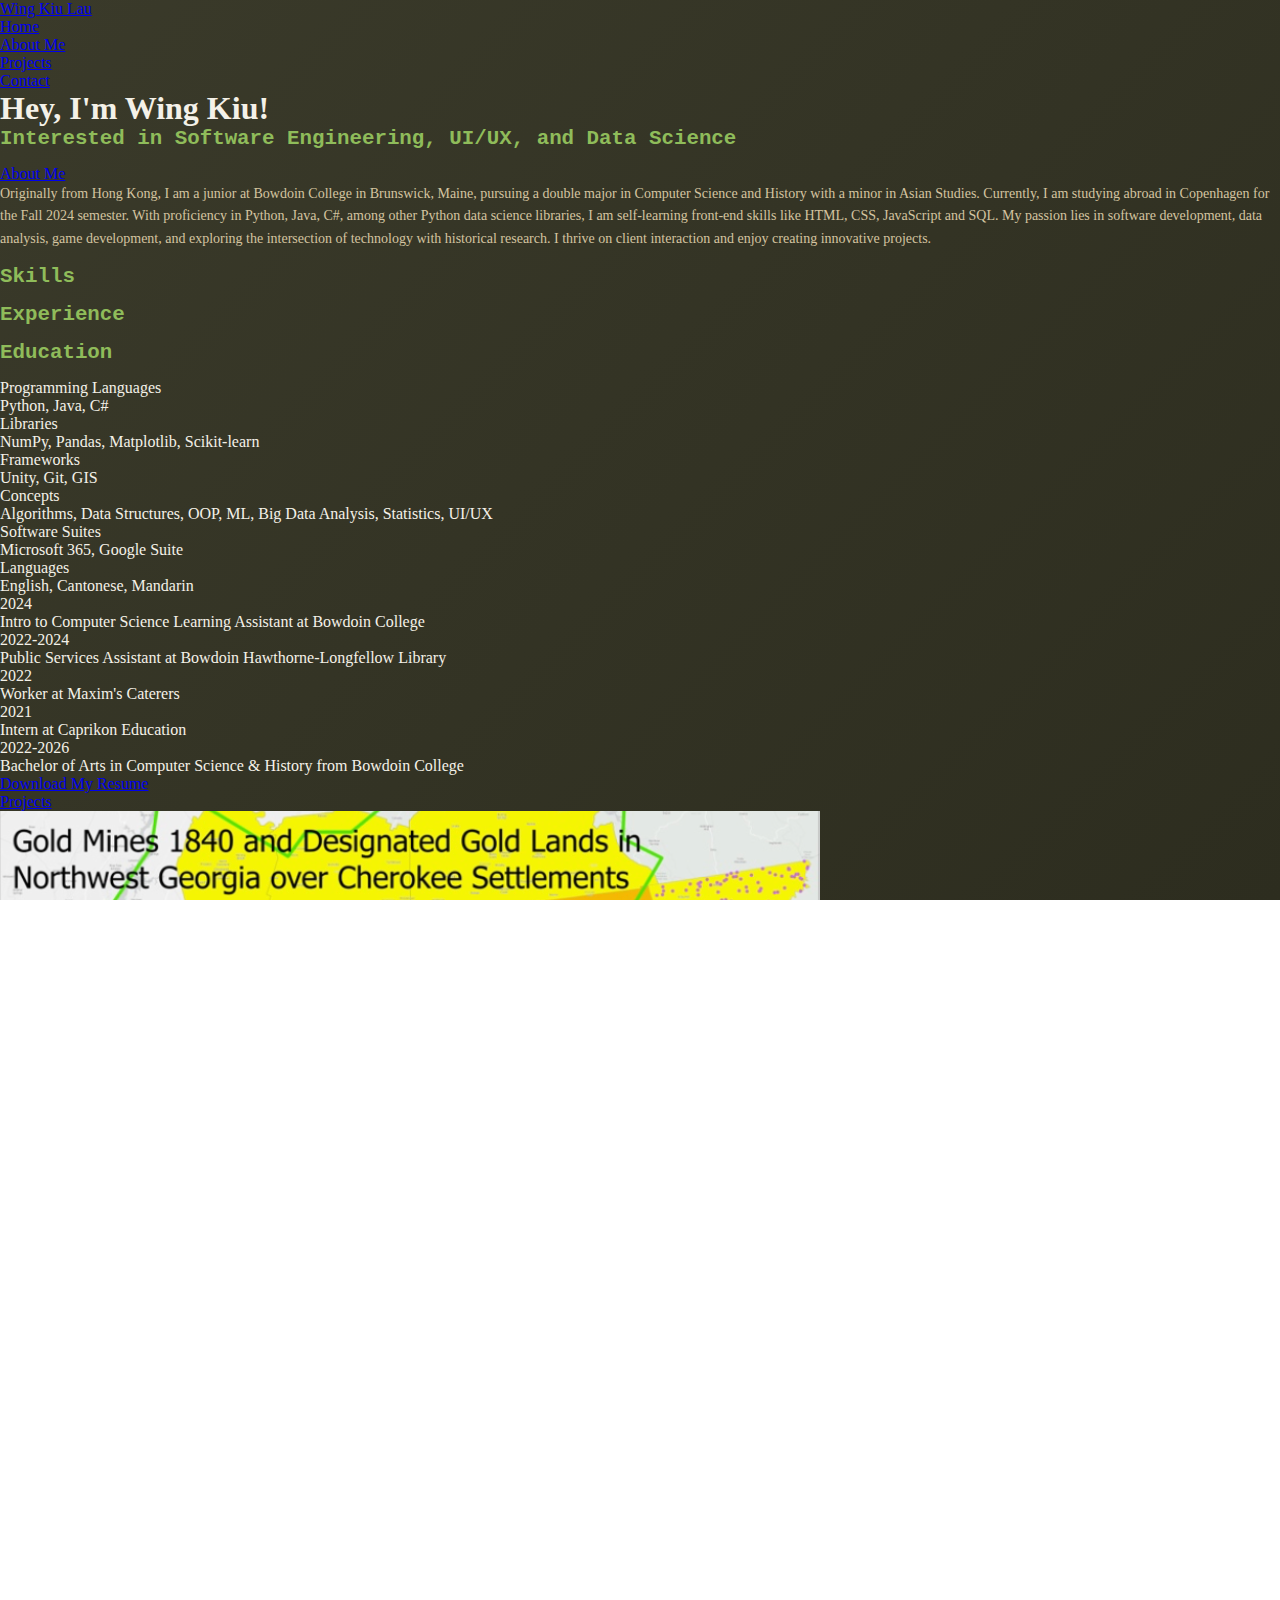
<file: index.html>
<!DOCTYPE html>
<html lang="en">
<head>
    <meta charset="UTF-8">
    <meta name="viewport" content="width=device-width, initial-scale=1.0">
    <title>Document</title>
    <link rel="stylesheet" href="style.css">  
    <script src="index.js" defer></script> 
</head>
<body>
    <nav class="navbar">
        <div class="navbar_container"> 
            <a href="/" id="navbar_name">Wing Kiu Lau</a>
            <div class="navbar_toggle" id="mobile-menu">
                <span class="bar"></span>
                <span class="bar"></span>
                <span class="bar"></span>
            </div>
            <ul class="navbar_menu">
                <li class="navbar_item">
                    <a href="#home" class="navbar_links">Home</a>
                </li>  
                <li>
                    <a href="#about" class="navbar_links">About Me</a>
                </li>  
                <li class="dropdown">
                    <a href="#projects" class="navbar_links">Projects</a>
                </li>
                <li>
                    <a href="#contact" class="navbar_links">Contact</a>
                </li>
            </ul>
        </div>
    </nav>

    <div class="main">
        <section id="home" class="about">
            <h1>Hey, I'm Wing Kiu!</h1>
            <h2>Interested in Software Engineering, UI/UX, and Data Science</h2>
            <div class="text-box">
            </div>
        </section>

        <section id="about" class="about description">
            <a href="#about" class="navbar_links">About Me</a>   
            <div class="text-box">
                <p> Originally from Hong Kong, I am a junior at Bowdoin College in Brunswick, Maine, pursuing a double major in Computer Science and History with a minor in Asian Studies. Currently, I am studying abroad in Copenhagen for the Fall 2024 semester.
                    With proficiency in Python, Java, C#, among other Python data science libraries, I am self-learning front-end skills like HTML, CSS, JavaScript and SQL. 
                    My passion lies in software development, data analysis, game development, and exploring the intersection of technology with historical research. I thrive on client interaction and enjoy creating innovative projects.
                </p>
            </div>
        </section>

        <section class="about">
            <div class="about-tab">
                <h2 class="tab-links active-link" onclick="opentab('skills')">Skills</h2>
                <h2 class="tab-links" onclick="opentab('experience')">Experience</h2>
                <h2 class="tab-links" onclick="opentab('education')">Education</h2>
            </div>
 
            <div class="tab-contents active-tab" id="skills">
                <ul>
                    <li><span>Programming Languages</span><br>Python, Java, C#</li>
                    <li><span>Libraries</span><br>NumPy, Pandas, Matplotlib, Scikit-learn</li>
                    <li><span>Frameworks</span><br>Unity, Git, GIS</li>
                    <li><span>Concepts</span><br>Algorithms, Data Structures, OOP, ML, Big Data Analysis, Statistics, UI/UX</li>
                    <li><span>Software Suites</span><br>Microsoft 365, Google Suite</li>
                    <li><span>Languages</span><br>English, Cantonese, Mandarin</li>
                </ul>
            </div>
            <div class="tab-contents" id="experience">
                <ul>
                    <li><span>2024</span><br>Intro to Computer Science Learning Assistant at Bowdoin College</li>
                    <li><span>2022-2024</span><br>Public Services Assistant at Bowdoin Hawthorne-Longfellow Library</li>
                    <li><span>2022</span><br>Worker at Maxim's Caterers</li>
                    <li><span>2021</span><br>Intern at Caprikon Education</li>
                </ul>
            </div>
            <div class="tab-contents" id="education">
                <ul>
                    <li><span>2022-2026</span><br>Bachelor of Arts in Computer Science & History from Bowdoin College</li>
                </ul>
            </div>
        </section>
        
        <section class="resume">
            <div class="text-box">
                <a href="WingKiuLau_Resume.pdf" download="WingKiuLau_Resume.pdf" class="btn btn-2">Download My Resume</a>
            </div>
        </section>
    
    </div>

    <section id="projects" class="projects-section">
        <a href="#projects" class="navbar_links">Projects</a>
        <div class="projects-container">
            <div class="project">
                <img src="MapImage.png" alt="Project 1" class="project-img">
                <h2>History and GIS Project</h2>
                <div class="dropdown-toggle" onclick="toggleDropdown('dropdown1')">
                    <span class="arrow">&#9660;</span> 
                </div>
                <div id="dropdown1" class="dropdown-content">
                    <p>A comparison of Northwest Georgia from 1830-1850 preceding and following the Cherokee Removal of 1838 using GIS analysis.</p>
                    <a href="Lau_HIST_DCS_Project.pdf" download="Lau_HIST_DCS_Project.pdf" class="btn btn-2">Download</a>
                </div>
            </div>
            <div class="project">
                <img src="ClawImage.jpg" alt="Project 2" class="project-img">
                <h2>Claw & Order: The Button Retrieval</h2>
                <div class="dropdown-toggle" onclick="toggleDropdown('dropdown2')">
                    <span class="arrow">&#9660;</span>  
                </div>
                <div id="dropdown2" class="dropdown-content">
                    <p>2D multiplayer claw machine game developed using C# on Unity during a 48-hour game jam.</p>
                    <a href="https://wingkiulau.github.io/One-Button-Game/" class="btn btn-2">Play</a>
                </div>
            </div>
            <div class="project">
                <img src="FrogImage.jpg" alt="Project 3" class="project-img">
                <h2>2D Only Go Frogward</h2>
                <div class="dropdown-toggle" onclick="toggleDropdown('dropdown3')">
                    <span class="arrow">&#9660;</span>  
                </div>
                <div id="dropdown3" class="dropdown-content">
                    <p>2D platformer game developed using C# on Unity. The player controls a frog character by jumping on spinning lily pads to a portal within a time limit.</p>
                    <a href="https://wingkiulau.github.io/Only-Go-Frogward/" class="btn btn-2">Play</a>
                </div>
            </div>
        </div>
    </section>

    <section id="contact" class="contact-form">
        <a href="#contact" class="navbar_links">Contact Me</a>   
        <div class="contact-form">
            <form name="submit-to-google-sheet">
                <input type="text" name="name" placeholder="your name" required>
                <input type="email" name="email" placeholder="your email" required>
                <textarea name="message" rows="6" placeholder="your message"></textarea>
                <button type="submit" class="btn btn-2">Submit</button>
            </form>
        </div>
    </section>

    <footer>
        <div class="contact-icons">
            <a href="https://www.linkedin.com/in/wingkiulau/" target="_blank">
                <img src="linkedin.png" alt="LinkedIn" class="icon">
            </a>
            <a href="https://github.com/wingkiulau" target="_blank">
                <img src="github.png" alt="GitHub" class="icon">
            </a>
            <a href="mailto:wk.lau.012@gmail.com">
                <img src="email.png" alt="Email" class="icon">
            </a>
        </div>
    </footer>

</body>
</html>
</file>
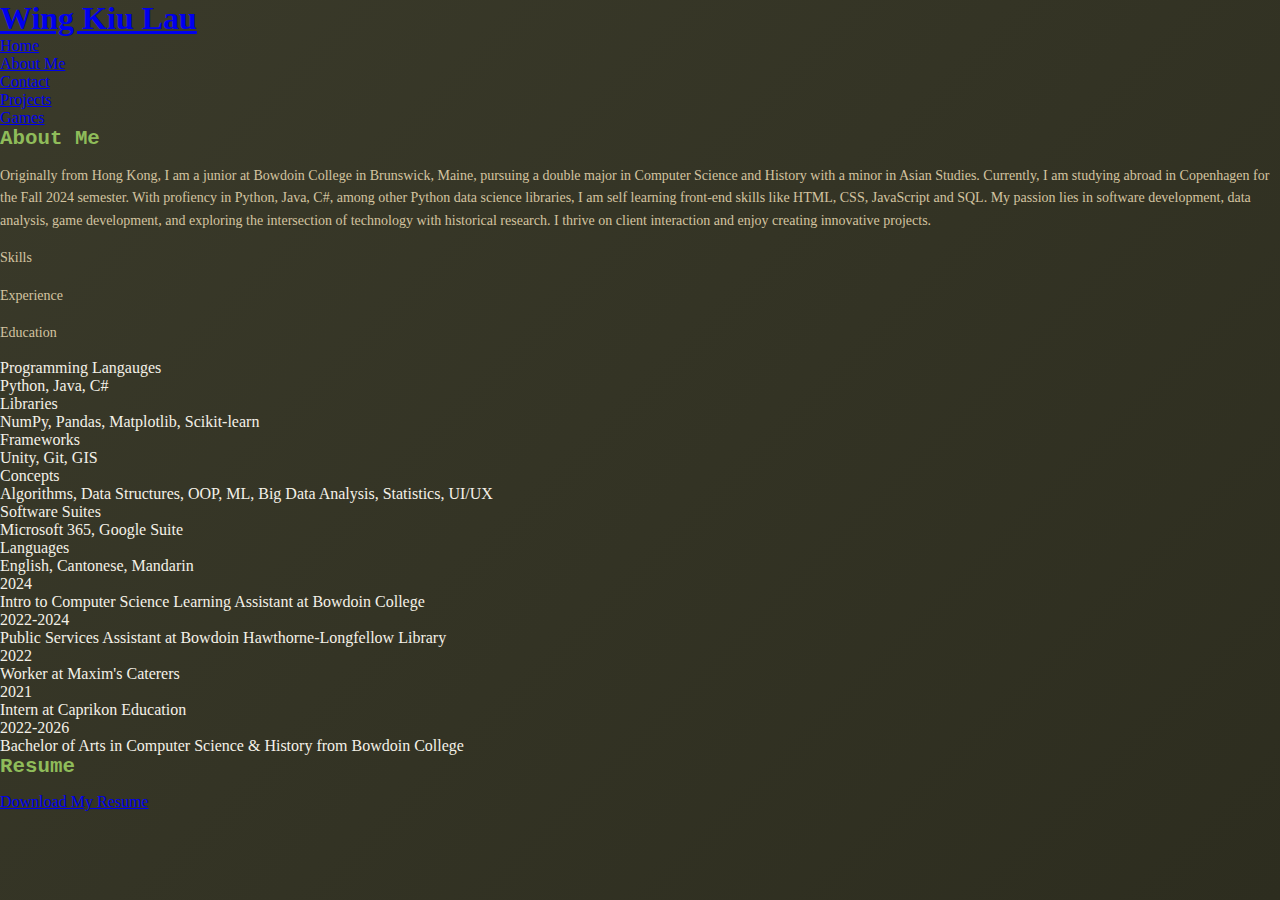
<file: about.html>
<!DOCTYPE html>
<html lang="en">
<head>
    <meta charset="UTF-8">
    <meta name="viewport" content="width=device-width, initial-scale=1.0">
    <title>Document</title>
    <link rel="stylesheet" href="style.css">  
    <script src="script.js" defer></script> <!-- Link to your JavaScript file -->
</head>
<body>
    <header class="header">
        <h1><a href="index.html" class="no-underline">Wing Kiu Lau</a></h1>  
        <nav class="nav-bar">
            <ul>
                <li><a href="index.html">Home</a></li>  
                <li><a href="about.html">About Me</a></li>  
                <li><a href="contact.html">Contact</a></li>
                <li class = "dropdown">
                   <a href="projects.html">Projects</a></li>
                   <div class = "dropdown-content">
                    <a href="games.html">Games</a>
                   </div>
                </li>
            </ul>
        </nav>
    </header>

    <main>
        <section class="about description">
            <h2>About Me</h2>
            <div class="text-box">
            <p> Originally from Hong Kong, I am a junior at Bowdoin College in Brunswick, Maine, pursuing a double major in Computer Science and History with a minor in Asian Studies. Currently, I am studying abroad in Copenhagen for the Fall 2024 semester.

                With profiency in Python, Java, C#, among other Python data science libraries, I am self learning front-end skills like HTML, CSS, JavaScript and SQL. 
                
                My passion lies in software development, data analysis, game development, and exploring the intersection of technology with historical research. I thrive on client interaction and enjoy creating innovative projects.
            </p>
            </div>
        </section>

        <section class="about">
        <div class = "about-tab">
            <p class = "tab-links active-link" onclick="opentab('skills')">Skills</p>
            <p class = "tab-links" onclick="opentab('experience')">Experience</p>
            <p class = "tab-links" onclick="opentab('education')">Education</p>
        </div>
 
        <div class = "tab-contents active-tab" id="skills">
            <ul>
                <li><span>Programming Langauges</span><br>Python, Java, C#</li>
                <li><span>Libraries</span><br>NumPy, Pandas, Matplotlib, Scikit-learn</li>
                <li><span>Frameworks</span><br>Unity, Git, GIS</li>
                <li><span>Concepts</span><br>Algorithms, Data Structures, OOP, ML, Big Data Analysis, Statistics, UI/UX</li>
                <li><span>Software Suites</span><br>Microsoft 365, Google Suite</li>
                <li><span>Languages</span><br>English, Cantonese, Mandarin</li>
            </ul>
        </div>
        <div class = "tab-contents" id="experience">
            <ul>
                <li><span>2024</span><br>Intro to Computer Science Learning Assistant at Bowdoin College</li>
                <li><span>2022-2024</span><br>Public Services Assistant at Bowdoin Hawthorne-Longfellow Library</li>
                <li><span>2022</span><br>Worker at Maxim's Caterers</li>
                <li><span>2021</span><br>Intern at Caprikon Education</li>
            </ul>
        </div>
        <div class = "tab-contents" id="education">
            <ul>
                <li><span>2022-2026</span><br>Bachelor of Arts in Computer Science & History from Bowdoin College</li>
            </ul>
        </div>

        <section class="resume">
            <h2>Resume</h2>
            <div class="text-box">
            <a href="WingKiuLau_Resume.pdf" download="WingKiuLau_Resume">Download My Resume</a>
            </div>
        </section>
    </section>
    
    </main>

    <script>
        var tablinks = document.getElementsByClassName("tab-links");
        var tabcontents = document.getElementsByClassName("tab-contents");
        function opentab(tabname) {
            for(tablink of tablinks) {
                tablink.classList.remove("active-link");
            }
            for(tabcontent of tabcontents) {
                tabcontent.classList.remove("active-tab")
            }
            event.currentTarget.classList.add("active-link");
            document.getElementById(tabname).classList.add("active-tab");
        }
    </script>


</body>
</html>
</file>
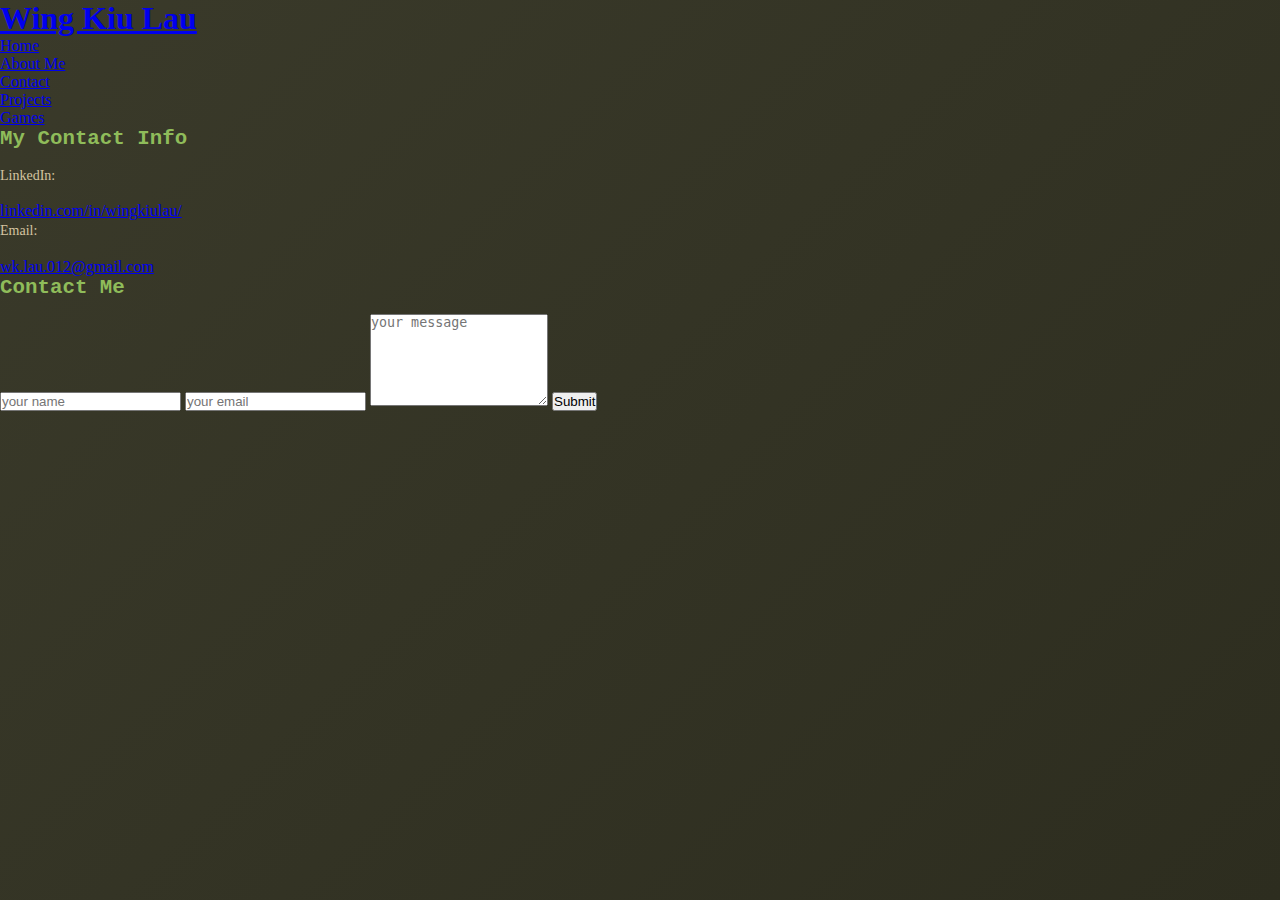
<file: contact.html>
<!DOCTYPE html>
<html lang="en">
<head>
    <meta charset="UTF-8">
    <meta name="viewport" content="width=device-width, initial-scale=1.0">
    <title>Document</title>
    <link rel="stylesheet" href="style.css">  
    <script src="script.js" defer></script> <!-- Link to JavaScript file -->
</head>
<body>
    <header class="header">
        <h1><a href="index.html" class="no-underline">Wing Kiu Lau</a></h1>  
        <nav class="nav-bar">
            <ul>
                <li><a href="index.html">Home</a></li>  
                <li><a href="about.html">About Me</a></li>  
                <li><a href="contact.html">Contact</a></li>
                <li class = "dropdown">
                   <a href="projects.html">Projects</a></li>
                   <div class = "dropdown-content">
                    <a href="games.html">Games</a>
                   </div>
                </li>
            </ul>
        </nav>
    </header>


    <main>
        <section class="contacts">
            <h2>My Contact Info</h2>
            <div class="text-box">
            <p>LinkedIn: </p><a href="https://www.linkedin.com/in/wingkiulau/">linkedin.com/in/wingkiulau/</a>
            <p>Email: </p><a href= "mailto: wk.lau.012@gmail.com"> wk.lau.012@gmail.com </a>
            </div>
        </section>

        <section class="contact-form">
        <div class="contact-form">
            <h2>Contact Me</h2>
            <form name = 'submit-to-google-sheet'>
                <input type="text" name="name" placeholder="your name" required>
                <input type="email" name="email" placeholder="your email" required>
                <textarea name="message" rows="6" placeholder="your message"></textarea>
                <button type="submit" class="btn btn-2">Submit</button>
            </form>
        </section>
    </main>

    <script>
        const scriptURL = 'https://script.google.com/macros/s/AKfycbxrxBucgG4mGdBbXEAuBi4OIaGWW2PE56Hoy08tY8wHaU24LF7IrrFi4nbPd08Bpbj6xw/exec'
        const form = document.forms['submit-to-google-sheet']
      
        form.addEventListener('submit', e => {
          e.preventDefault()
          fetch(scriptURL, { method: 'POST', body: new FormData(form)})
            .then(response => console.log('Success!', response))
            .catch(error => console.error('Error!', error.message))
        })
      </script>
      
</body>
</html>
</file>
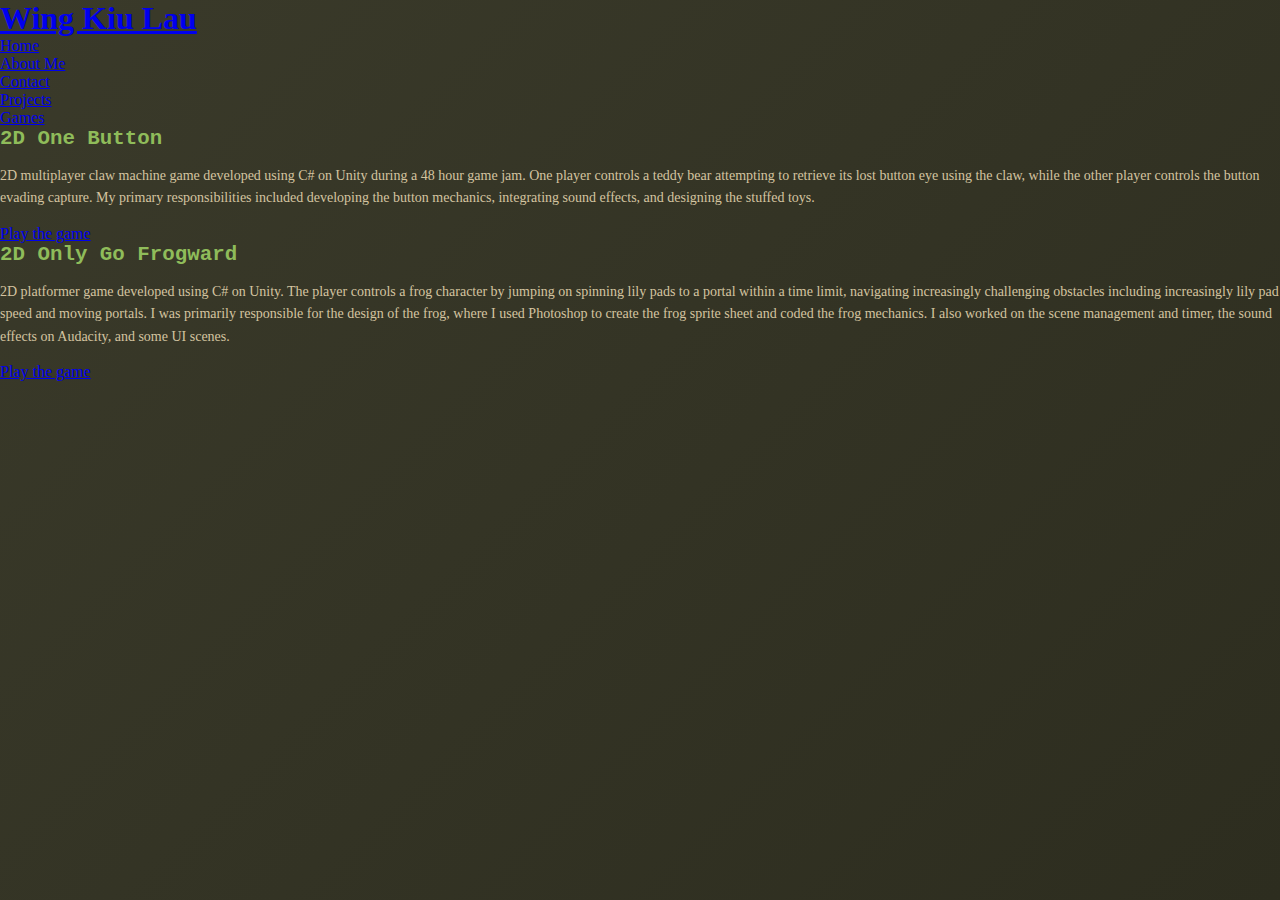
<file: games.html>
<!DOCTYPE html>
<html lang="en">
<head>
    <meta charset="UTF-8">
    <meta name="viewport" content="width=device-width, initial-scale=1.0">
    <title>Document</title>
    <link rel="stylesheet" href="style.css">  
    <script src="script.js" defer></script> <!-- Link to your JavaScript file -->
</head>
<body>
    <header class="header">
        <h1><a href="index.html" class="no-underline">Wing Kiu Lau</a></h1>  
        <nav class="nav-bar">
            <ul>
                <li><a href="index.html">Home</a></li>  
                <li><a href="about.html">About Me</a></li>  
                <li><a href="contact.html">Contact</a></li>
                <li class = "dropdown">
                   <a href="projects.html">Projects</a></li>
                   <div class = "dropdown-content">
                    <a href="games.html">Games</a>
                   </div>
                </li>
            </ul>
        </nav>
    </header>


    <main>
        <section class="2D Claw Machine Game">
            <h2>2D One Button</h2>
            <div class="text-box">
                <p> 2D multiplayer claw machine game developed using C# on Unity during a 48 hour game jam. One player controls a teddy bear attempting to retrieve its lost button eye using the claw, while the other player controls the button evading capture.
                    My primary responsibilities included developing the button mechanics, integrating sound effects, and designing the stuffed toys.</p>
            </div>
            <a href="https://wingkiulau.github.io/One-Button-Game/" class="btn btn-2">Play the game</a>
        </section>

        <section class="2D Only Go Frogward Game"> 
            <h2>2D Only Go Frogward</h2>
            <div class="text-box">
            <p> 2D platformer game developed using C# on Unity. The player controls a frog character by jumping on spinning lily pads to a portal within a time limit, navigating increasingly challenging obstacles including increasingly lily pad speed and moving portals.
                I was primarily responsible for the design of the frog, where I used Photoshop to 
                create the frog sprite sheet and coded the frog mechanics. I also worked on the scene management and timer,
                the sound effects on Audacity, and some UI scenes.  
            </p>
            </div>
            <a href="https://wingkiulau.github.io/Only-Go-Frogward/" class="btn btn-2">Play the game</a>
        </section>
    </main>

</body>
</html>
</file>
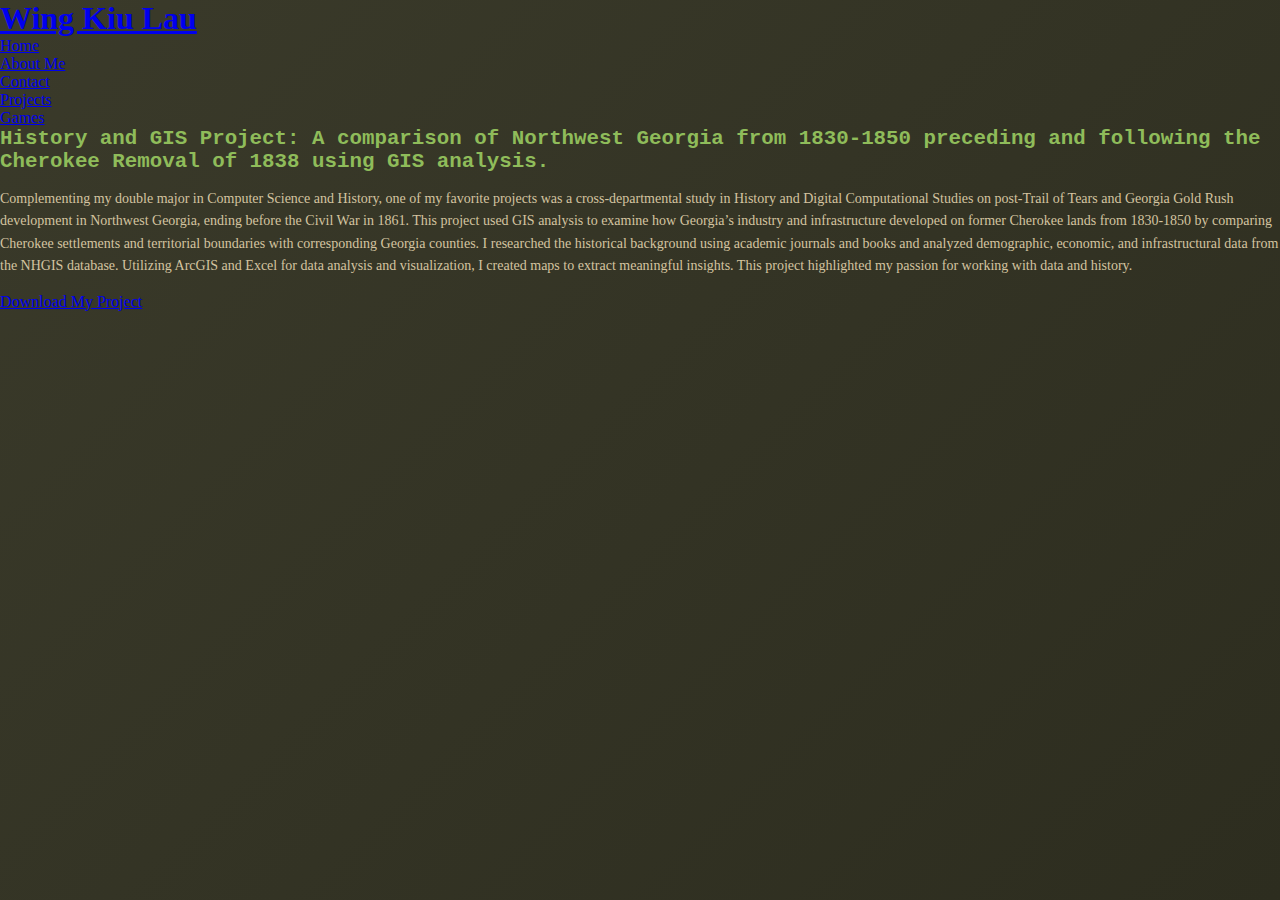
<file: projects.html>
<!DOCTYPE html>
<html lang="en">
<head>
    <meta charset="UTF-8">
    <meta name="viewport" content="width=device-width, initial-scale=1.0">
    <title>Document</title>
    <link rel="stylesheet" href="style.css">  
    <script src="script.js" defer></script> <!-- Link to JavaScript file -->
</head>
<body>
    <header class="header">
        <h1><a href="index.html" class="no-underline">Wing Kiu Lau</a></h1>  
        <nav class="nav-bar">
            <ul>
                <li><a href="index.html">Home</a></li>  
                <li><a href="about.html">About Me</a></li>  
                <li><a href="contact.html">Contact</a></li>
                <li class="dropdown">
                   <a href="projects.html">Projects</a>
                   <div class="dropdown-content">
                    <a href="games.html">Games</a>
                   </div>
                </li>
            </ul>
        </nav>
    </header>

     </section>
        
        <section class="Project">
            <h2>History and GIS Project: A comparison of Northwest Georgia from 1830-1850 preceding and following the Cherokee
Removal of 1838 using GIS analysis.</h2>
            <div class="text-box">
                <p> Complementing my double major in Computer Science and History, one of my favorite projects was a cross-departmental 
                    study in History and Digital Computational Studies on post-Trail of Tears and Georgia Gold Rush development in Northwest 
                    Georgia, ending before the Civil War in 1861. This project used GIS analysis to examine how Georgia’s industry and 
                    infrastructure developed on former Cherokee lands from 1830-1850 by comparing Cherokee settlements and territorial 
                    boundaries with corresponding Georgia counties. I researched the historical background using academic journals and 
                    books and analyzed demographic, economic, and infrastructural data from the NHGIS database. Utilizing ArcGIS and Excel 
                    for data analysis and visualization, I created maps to extract meaningful insights. This project highlighted my passion 
                    for working with data and history. </p>
            </div>
            <div class="text-box">
            <a href="Lau HIST_DCS Project Second Draft.pdf" download="Lau HIST_DCS Project Second Draft.pdf">Download My Project</a>
            </div>
        </section>
    </section>

</body>
</html>
</file>
<file: style.css>
/* style.css */
* {
    margin: 0;
    padding: 0;
    box-sizing: border-box;
}

html, body {
    height: 100%;
    margin: 0;
    padding: 0;
    font-family: 'Georgia', serif;
    background: linear-gradient(135deg, #3a3a2a 0%, #2d2d1f 100%);
    color: #f4f1e8;
    transition: all 0.3s ease;
    overflow-x: hidden;
}

/* Mode Toggle */
.mode-toggle {
    position: fixed;
    top: 20px;
    right: 20px;
    z-index: 1000;
    display: flex;
    align-items: center;
    gap: 12px;
    background: rgba(168, 147, 104, 0.2);
    backdrop-filter: blur(10px);
    border: 2px solid rgba(168, 147, 104, 0.3);
    border-radius: 25px;
    padding: 12px 20px;
    color: #f4f1e8;
    font-size: 14px;
    cursor: pointer;
    transition: all 0.3s ease;
    user-select: none;
}

.mode-toggle:hover {
    background: rgba(168, 147, 104, 0.3);
    border-color: rgba(168, 147, 104, 0.5);
}

.mode-toggle.disabled {
    opacity: 0.6;
    cursor: not-allowed;
}

.mode-toggle:focus {
    outline: 2px solid #a89368;
    outline-offset: 2px;
}

.mode-toggle.disabled:focus {
    outline: none;
}

.mode-transition {
    transition: all 0.5s ease-in-out;
}

.toggle-label {
    font-weight: 500;
    opacity: 0.7;
    transition: opacity 0.3s ease;
}

.toggle-label.active {
    opacity: 1;
    color: #a89368;
}

.toggle-switch {
    width: 50px;
    height: 25px;
    background: rgba(168, 147, 104, 0.3);
    border-radius: 15px;
    position: relative;
    cursor: pointer;
    transition: all 0.3s ease;
}

.toggle-switch::before {
    content: '';
    position: absolute;
    width: 21px;
    height: 21px;
    background: #a89368;
    border-radius: 50%;
    top: 2px;
    left: 2px;
    transition: all 0.3s ease;
    box-shadow: 0 2px 4px rgba(0, 0, 0, 0.2);
}

.toggle-switch.active {
    background: rgba(168, 147, 104, 0.6);
}

.toggle-switch.active::before {
    transform: translateX(25px);
    background: #f4f1e8;
}

/* High contrast mode */
@media (prefers-contrast: high) {
    .mode-toggle {
        border-color: #fff;
        background: rgba(255, 255, 255, 0.1);
    }
    
    .toggle-switch::before {
        background: #fff;
    }
    
    .toggle-label.active {
        color: #fff;
    }
}

/* Reduced motion support */
@media (prefers-reduced-motion: reduce) {
    .mode-toggle,
    .toggle-switch,
    .toggle-switch::before,
    .toggle-label {
        transition: none;
    }
    
    .loading-spinner {
        animation: none;
    }
}

/* Loading state */
.loading-text {
    display: flex;
    align-items: center;
    gap: 8px;
}

.loading-spinner {
    width: 12px;
    height: 12px;
    border: 2px solid rgba(168, 147, 104, 0.3);
    border-top: 2px solid #a89368;
    border-radius: 50%;
    animation: spin 1s linear infinite;
}

@keyframes spin {
    0% { transform: rotate(0deg); }
    100% { transform: rotate(360deg); }
}

.terminal-header::after {
    content: '';
    position: absolute;
    top: 0;
    left: 0;
    right: 0;
    bottom: 0;
    background: linear-gradient(45deg, transparent 30%, rgba(143, 188, 90, 0.1) 50%, transparent 70%);
    animation: data-flow 4s linear infinite;
    pointer-events: none;
}

/* Terminal Animations */
@keyframes data-flow {
    0% { transform: translateX(-100%); }
    100% { transform: translateX(100%); }
}

.glitch-text {
    color: #8fbc5a;
    font-size: 4.5em;
    margin-bottom: 20px;
    animation: earth-glitch 3s infinite;
    text-shadow: 0 0 15px rgba(143, 188, 90, 0.6);
}

@keyframes earth-glitch {
    0%, 20%, 40%, 100% { color: #8fbc5a; text-shadow: 0 0 15px rgba(143, 188, 90, 0.6); }
    10% { color: #a5714e; text-shadow: 2px 0 rgba(165, 113, 78, 0.8), -2px 0 rgba(76, 111, 47, 0.8); }
    30% { color: #4c6f2f; text-shadow: -2px 0 rgba(165, 113, 78, 0.8), 2px 0 rgba(76, 111, 47, 0.8); }
}

.terminal-text {
    color: #8fbc5a;
    text-shadow: 0 0 8px rgba(143, 188, 90, 0.4);
    margin: 8px 0;
    opacity: 0;
    font-size: 1.2em;
    animation: fadeInTerminal 0.8s ease-out forwards;
}

.terminal-text:nth-child(2) { animation-delay: 0.3s; }
.terminal-text:nth-child(3) { animation-delay: 1.6s; }
.terminal-text:nth-child(4) { animation-delay: 1.9s; }
.terminal-text:nth-child(5) { animation-delay: 2.2s; }

@keyframes fadeInTerminal {
    from {
        opacity: 0;
        transform: translateX(-20px);
    }
    to {
        opacity: 1;
        transform: translateX(0);
    }
}

.status-online {
    color: #a5714e;
    text-shadow: 0 0 8px rgba(165, 113, 78, 0.6);
}

/* Terminal */
.terminal-hero {
    overflow: hidden;
    position: absolute;
    top: 0;  
    left: 0;  
    width: 100%;  
    height: 100vh;
    display: flex;
    justify-content: center;
    align-items: center;
    flex-direction: column;
    text-align: center;
    position: relative;
    background: linear-gradient(135deg, rgba(58, 58, 42, 0.8) 0%, rgba(45, 45, 31, 0.8) 100%);
    padding: 40px;
}

.terminal-hero::before {
    content: '';
    position: absolute;
    top: 0;
    left: 0;
    right: 0;
    bottom: 0;
    background: radial-gradient(circle at 50% 50%, rgba(168, 147, 104, 0.1) 0%, transparent 50%);
    z-index: 0;
}

.terminal-header {
    max-width: 800px;
    z-index: 1;
    font-family: 'Courier New', monospace;
}

@keyframes fadeInUp {
    from {
        opacity: 0;
        transform: translateY(30px);
    }
    to {
        opacity: 1;
        transform: translateY(0);
    }
}

/* Login Button Styles */
.login-container {
    margin-top: 30px;
    opacity: 0;
    transform: translateY(20px);
    transition: all 0.8s ease;
    animation: fadeInUp 1s ease-out 3s both;
}

.login-prompt {
    color: #8fbc5a;
    font-family: 'Courier New', monospace;
    font-size: 1.1em;
    margin-bottom: 15px;
    text-shadow: 0 0 8px rgba(143, 188, 90, 0.4);
}

/* Cursor animation */
.cursor {
    display: inline-block;
    background: #8fbc5a;
    width: 2px;
    height: 1.2em;
    margin-left: 2px;
    animation: cursor-blink 1s infinite;
}

@keyframes cursor-blink {
    0%, 50% { opacity: 1; }
    51%, 100% { opacity: 0; }
}

/* Authentication screen */
.auth-screen {
    position: fixed;
    top: 0;
    left: 0;
    width: 100%;
    height: 100%;
    background: rgba(10, 15, 10, 0.95);
    display: none;
    justify-content: center;
    align-items: center;
    z-index: 2000;
}

.auth-terminal {
    background: rgba(0, 0, 0, 0.8);
    border: 2px solid #8fbc5a;
    border-radius: 10px;
    padding: 30px;
    max-width: 400px;
    width: 90%;
    font-family: 'Courier New', monospace;
    box-shadow: 0 0 30px rgba(143, 188, 90, 0.3);
}

.auth-title {
    color: #8fbc5a;
    font-size: 1.5em;
    margin-bottom: 20px;
    text-align: center;
    text-shadow: 0 0 10px rgba(143, 188, 90, 0.6);
}

.auth-input {
    width: 100%;
    background: rgba(0, 0, 0, 0.5);
    border: 1px solid #8fbc5a;
    color: #8fbc5a;
    padding: 10px;
    font-family: 'Courier New', monospace;
    font-size: 1em;
    margin-bottom: 15px;
    border-radius: 3px;
}

.auth-input:focus {
    outline: none;
    box-shadow: 0 0 10px rgba(143, 188, 90, 0.4);
}

/* Portfolio Mode Specific Styles */
.portfolio-mode {
    height: 100vh;
    overflow: hidden;
    position: relative;

}

.portfolio-content {
    display: grid;
    opacity: 0;
    transform: translateY(50px);
    transition: all 1s ease;
    min-height: 100vh;
    position: absolute;  
    top: 0;           
    left: 0;       
    width: 100%;      
    height: 100%;      
    overflow-y: auto; 
}

.portfolio-content.show {
    opacity: 1;
    transform: translateY(0);
    grid-area: main;
}

/* Sections */
.section-title {
    font-family: 'Courier New', monospace;
    color: #8fbc5a;
    font-size: 1.8em;
    margin-bottom: 20px;
    text-align: center;
    
    /* Glow effect */
    text-shadow: 
        0 0 4px #8fbc5a,
        0 0 6px #8fbc5a40;
    
    /* Flicker animation */
    animation: flicker 4s infinite alternate;
}

@keyframes flicker {
    0%, 100% {
        text-shadow: 
            0 0 3px #8fbc5a,
            0 0 6px #8fbc5a40;
    }
    
    50% {
        text-shadow: 
            0 0 1px #8fbc5a,
            0 0 3px #8fbc5a30;
    }
}

h2 {
    font-family: 'Courier New', monospace;
    color: #8fbc5a;
    font-size: 1.3em;
    margin-bottom: 15px;
}

h3 {
    color: #a89368;
    font-size: 1.1em;
    margin-bottom: 10px;
}

p {
    color: #d4c4a0;
    line-height: 1.6;
    margin-bottom: 15px;
    font-size: 14px;
}

/* Profile Section */
.profile-section {
    grid-area: sidebar;
    background: rgba(168, 147, 104, 0.1);
    border: 2px solid rgba(168, 147, 104, 0.3);
    border-radius: 20px;
    padding: 30px;
    text-align: center;
    backdrop-filter: blur(10px);
    position: relative;
    overflow-y: auto;
}

.profile-pic {
    width: 120px;
    height: 120px;
    border-radius: 50%;
    object-fit: cover;
    cursor: pointer;
    transition: all 0.3s ease;
    box-shadow: 0 0 20px rgba(143, 188, 90, 0.6);
    margin-bottom: 20px;
}

.profile-pic:hover {
    transform: scale(1.05);
    box-shadow: 0 0 30px rgba(143, 188, 90, 0.8);
}

.about-text {
    transform: translateY(0);
    transition: all 0.5s ease;
    font-size: 1.1em;
    line-height: 1.6;
    color: #d4c4a0;
    margin-bottom: 30px;
}

/* Main - Skills/Projects */
.main-content {
    grid-area: main;
    background: rgba(168, 147, 104, 0.1);
    border: 2px solid rgba(168, 147, 104, 0.3);
    border-radius: 20px;
    padding: 30px;
    backdrop-filter: blur(10px);
    overflow-y: auto;
    position: relative;
}

.section-tabs {
    display: flex;
    gap: 15px;
    margin-bottom: 30px;
    border-bottom: 2px solid rgba(168, 147, 104, 0.3);
    padding-bottom: 15px;
}

.tab {
    padding: 10px 20px;
    background: rgba(168, 147, 104, 0.2);
    border: 1px solid rgba(168, 147, 104, 0.3);
    border-radius: 10px;
    cursor: pointer;
    transition: all 0.3s ease;
    font-family: 'Courier New', monospace;
    color: #8fbc5a;
}

.tab.active {
    background: rgba(143, 188, 90, 0.3);
    border-color: #8fbc5a;
    box-shadow: 0 0 10px rgba(143, 188, 90, 0.3);
}

.tab-content {
    display: none;
    opacity: 0;
    transform: translateY(20px);
    transition: all 0.5s ease;
}

.tab-content.active {
    display: block;
    opacity: 1;
    transform: translateY(0);
}

/* Skills */
.skills-grid {
    display: grid;
    grid-template-columns: repeat(auto-fit, minmax(200px, 1fr));
    gap: 20px;
}

.skill-card {
    background: rgba(168, 147, 104, 0.1);
    border: 2px solid rgba(168, 147, 104, 0.3);
    border-radius: 15px;
    padding: 20px;
    text-align: center;
    transition: all 0.3s ease;
}

.skill-card:hover {
    transform: translateY(-5px);
    border-color: rgba(168, 147, 104, 0.5);
    box-shadow: 0 10px 30px rgba(168, 147, 104, 0.2);
}

/* Projects */
.projects-grid {
    display: grid;
    grid-template-columns: repeat(auto-fit, minmax(300px, 1fr));
    gap: 20px;
}

.project-card {
    background: rgba(168, 147, 104, 0.1);
    border: 2px solid rgba(168, 147, 104, 0.3);
    border-radius: 15px;
    padding: 20px;
    transition: all 0.3s ease;
}

.project-card:hover {
    transform: translateY(-5px);
    border-color: rgba(168, 147, 104, 0.5);
    box-shadow: 0 10px 30px rgba(168, 147, 104, 0.2);
}

/* Timeline */
.timeline-section {
    grid-area: timeline;
    background: rgba(168, 147, 104, 0.1);
    border: 2px solid rgba(168, 147, 104, 0.3);
    border-radius: 20px;
    padding: 30px;
    backdrop-filter: blur(10px);
    overflow-y: auto;
}

.timeline-item {
    position: relative;
    padding-left: 30px;
    margin-bottom: 25px;
    border-left: 3px solid rgba(168, 147, 104, 0.3);
}

.timeline-item::before {
    content: '';
    position: absolute;
    left: -8px;
    top: 5px;
    width: 12px;
    height: 12px;
    background: #a89368;
    border-radius: 50%;
    box-shadow: 0 0 0 3px rgba(168, 147, 104, 0.3);
}

.timeline-date {
    font-size: 0.9em;
    color: #a89368;
    font-weight: bold;
    margin-bottom: 5px;
}

.timeline-title {
    font-size: 1.1em;
    color: #f4f1e8;
    margin-bottom: 5px;
    font-weight: bold;
}

.timeline-description {
    color: #d4c4a0;
    font-size: 0.9em;
    line-height: 1.5;
}

/* WKbot */
.wkbot-section {
    grid-area: wkbot;
    background: rgba(168, 147, 104, 0.1);
    border: 2px solid rgba(168, 147, 104, 0.3);
    border-radius: 20px;
    padding: 30px;
    backdrop-filter: blur(10px);
    display: flex;
    flex-direction: column;
    max-height: 100%;
}

.wkbot-header {
    text-align: center;
    margin-bottom: 20px;
}

.wkbot-avatar {
    font-size: 3em;
    margin-bottom: 15px;
    animation: float 3s ease-in-out infinite;
}

@keyframes float {
    0%, 100% { transform: translateY(0px); }
    50% { transform: translateY(-10px); }
}

.wkbot-description {
    color: #d4c4a0;
    font-size: 0.9em;
    line-height: 1.5;
    margin-bottom: 20px;
}

.wkbot-chat {
    flex: 1;
    background: rgba(45, 45, 31, 0.5);
    border-radius: 10px;
    padding: 15px;
    margin-bottom: 15px;
    overflow-y: auto;
    max-height: 300px;
    min-height: 200px;
}

.message {
    margin-bottom: 15px;
    padding: 10px 12px;
    border-radius: 8px;
    line-height: 1.4;
    font-size: 0.9em;
}

.message.bot {
    background: rgba(168, 147, 104, 0.2);
    border-left: 3px solid #a89368;
    color: #f4f1e8;
}

.message.user {
    background: rgba(212, 196, 160, 0.2);
    border-right: 3px solid #d4c4a0;
    text-align: right;
    color: #f4f1e8;
}

.chat-input {
    display: flex;
    gap: 10px;
}

.chat-input input {
    flex: 1;
    padding: 10px;
    background: rgba(45, 45, 31, 0.5);
    border: 1px solid rgba(168, 147, 104, 0.3);
    border-radius: 5px;
    color: #f4f1e8;
    font-size: 0.9em;
}

.chat-input input:focus {
    outline: none;
    border-color: #a89368;
}

/* Base Button Style */
.btn-base {
    padding: 10px 20px;
    border: none;
    border-radius: 5px;
    font-weight: bold;
    cursor: pointer;
    transition: all 0.3s ease;
    font-size: 0.9em;
    text-decoration: none;
    display: inline-block;
}

/* Terminal Style Base */
.btn-terminal {
    background: rgba(10, 15, 10, 0.8);
    border: 2px solid #8fbc5a;
    color: #8fbc5a;
    font-family: 'Courier New', monospace;
    text-shadow: 0 0 8px rgba(143, 188, 90, 0.4);
    box-shadow: 0 0 20px rgba(143, 188, 90, 0.2);
}

/* Hover/Active Effects for Terminal */
.btn-terminal:hover {
    background: rgba(143, 188, 90, 0.1);
    box-shadow: 0 0 30px rgba(143, 188, 90, 0.4);
    transform: translateY(-2px);
}

.btn-terminal:active {
    transform: translateY(0);
    box-shadow: 0 0 15px rgba(143, 188, 90, 0.6);
}

/* Login Button Specific Effects */
.login-button {
    padding: 12px 30px;
    font-size: 1.1em;
    position: relative;
    overflow: hidden;
}

.login-button::before {
    content: '';
    position: absolute;
    top: 0;
    left: -100%;
    width: 100%;
    height: 100%;
    background: linear-gradient(90deg, transparent, rgba(143, 188, 90, 0.2), transparent);
    transition: left 0.5s ease;
}

.login-button:hover::before {
    left: 100%;
}

/* Auth Button Group */
.auth-buttons {
    display: flex;
    gap: 15px;
    margin-top: 20px;
}

/* Auth Button (uses terminal base but lighter border) */
.auth-btn {
    flex: 1;
    background: rgba(10, 15, 10, 0.8);
    border: 1px solid #8fbc5a;
    color: #8fbc5a;
    padding: 10px;
    cursor: pointer;
    font-family: 'Courier New', monospace;
    transition: all 0.3s ease;
}

.auth-btn:hover {
    background: rgba(143, 188, 90, 0.1);
    box-shadow: 0 0 15px rgba(143, 188, 90, 0.3);
}

/* Close Button */
.close-btn {
    background: rgba(165, 113, 78, 0.2);
    border: 1px solid #a5714e;
    color: #a5714e;
}

.close-btn:hover {
    background: rgba(165, 113, 78, 0.1);
    box-shadow: 0 0 15px rgba(165, 113, 78, 0.3);
}

/* Bypass Button */
.bypass-btn {
    background: rgba(10, 15, 10, 0.8);
    border: 1px solid #6b9bd1;
    color: #6b9bd1;
    font-size: 0.9em;
    padding: 8px 20px;
    cursor: pointer;
    font-family: 'Courier New', monospace;
    transition: all 0.3s ease;
    text-shadow: 0 0 8px rgba(107, 155, 209, 0.4);
    box-shadow: 0 0 20px rgba(107, 155, 209, 0.2);
}

.bypass-btn:hover {
    background: rgba(107, 155, 209, 0.1);
    box-shadow: 0 0 15px rgba(107, 155, 209, 0.3);
    transform: translateY(-1px);
}

/* Chat Input Button */
.chat-input button {
    padding: 10px 20px;
    background: linear-gradient(45deg, #a89368, #c4a876);
    color: #2d2d1f;
    border: none;
    border-radius: 5px;
    font-weight: bold;
    cursor: pointer;
    transition: all 0.3s ease;
    font-size: 0.9em;
}

.chat-input button:hover {
    transform: translateY(-2px);
    box-shadow: 0 3px 10px rgba(168, 147, 104, 0.3);
}

/* Contact + Project Buttons */
.contact-links {
    display: flex;
    gap: 15px;
    justify-content: center;
    margin-top: 20px;
}

.contact-link,
.project-link {
    background: linear-gradient(45deg, #a89368, #c4a876);
    color: #2d2d1f;
    text-decoration: none;
    font-weight: bold;
    transition: all 0.3s ease;
}

.contact-link {
    padding: 8px 16px;
    border-radius: 20px;
    font-size: 0.9em;
}

.project-link {
    display: inline-block;
    padding: 8px 16px;
    border-radius: 15px;
    font-size: 0.8em;
    margin-top: 10px;
}

.contact-link:hover,
.project-link:hover {
    transform: translateY(-2px);
    box-shadow: 0 5px 15px rgba(168, 147, 104, 0.3);
}

/* Matrix Animations */
.matrix-char {
    position: absolute;
    font-family: 'Courier New', monospace;
    font-size: 12px;
    color: #8fbc5a;
    animation: matrix-fall 10s linear infinite;
}

#matrix-bg {
    position: absolute;
    width: 100%;
    min-height: 100%;
    top: 0;
    left: 0;
    pointer-events: none;
    z-index: 0;
}

@keyframes matrix-fall {
    0% {
        transform: translateY(-100px);
        opacity: 0;
    }
    10% {
        opacity: 1;
    }
    90% {
        opacity: 1;
    }
    100% {
        transform: translateY(calc(100vh + 100px));
        opacity: 0;
    }
}

.container {
    display: grid;
    grid-template-areas: 
        "sidebar main wkbot"
        "sidebar timeline wkbot";
    grid-template-columns: 300px 1fr 350px;
    grid-template-rows: 1fr 1fr;
    min-height: 100vh;
    height: 100vh;
    gap: 20px;
    box-sizing: border-box;
    padding: 20px;
}

/* Game Mode Specific Styles */
.game-mode-active {
    background: #1a1a1a;
}

.game-container {
    display: flex;
    justify-content: center;
    align-items: center;
    min-height: 100vh;
    padding: 20px;
}

#game-canvas {
    display: flex;
    justify-content: center;
    align-items: center;
}

#phaser-container {
    border: 2px solid rgba(168, 147, 104, 0.3);
    border-radius: 10px;
    overflow: hidden;
}

/* Tablets */
@media (max-width: 1200px) {
    .container {
        grid-template-areas: 
            "sidebar main"
            "timeline wkbot";
        grid-template-columns: 300px 1fr;
        grid-template-rows: auto auto;
        height: auto;
        min-height: 100vh;
    }
}

/* Large mobiles */
@media (max-width: 768px) {
    .container {
        grid-template-areas: 
            "sidebar"
            "main"
            "timeline"
            "wkbot";
        grid-template-columns: 1fr;
        grid-template-rows: auto auto auto auto;
        height: auto;
        min-height: 100vh;
        padding: 10px;
    }
    
    body {
        overflow-y: auto;
        font-size: 14px;
        line-height: 1.4;
    }
    
    .main-content, .timeline-section, .wkbot-section {
        max-height: none;
    }
    
    .terminal-hero {
        height: auto;
        min-height: unset;
        padding: 20px 10px;
    }
    
    /* Stack profile section vertically */
    .profile-section {
        display: flex;
        flex-direction: column;
        align-items: center;
        text-align: center;
    }
    
    /* Skills grid: 2 columns */
    .skills-grid {
        display: grid;
        grid-template-columns: 1fr 1fr;
        gap: 10px;
    }

    .section {
        padding: 25px;
    }
    
    /* Mode toggle adjustments */
    .mode-toggle {
        top: 10px;
        right: 10px;
        padding: 8px 15px;
        font-size: 12px;
        gap: 8px;
    }

    .toggle-switch {
        width: 40px;
        height: 20px;
    }
    
    .toggle-switch::before {
        width: 16px;
        height: 16px;
    }
    
    .toggle-switch.active::before {
        transform: translateX(20px);
    }

    /* WKbot container stacked */
    .wkbot-container {
        flex-direction: column;
        text-align: center;
    }

    /* Portfolio input area stacked */
    .portfolio-input-area {
        flex-direction: column;
    }
}

/* Small mobiles */
@media (max-width: 480px) {
    .mode-toggle {
        font-size: 14px;
        padding: 6px 12px;
    }

    .profile-pic {
        width: 100px;
        margin-bottom: 10px;
    }

    .section-tabs {
        flex-direction: column;
    }

    .tab {
        padding: 8px 10px;
    }

    .portfolio-content {
        padding: 10px 5px;
    }

    /* Skills grid to 1 column */
    .skills-grid {
        grid-template-columns: 1fr;
    }

    /* Buttons & links full width */
    button, .project-link {
        width: 100%;
        box-sizing: border-box;
    }
}
</file>
